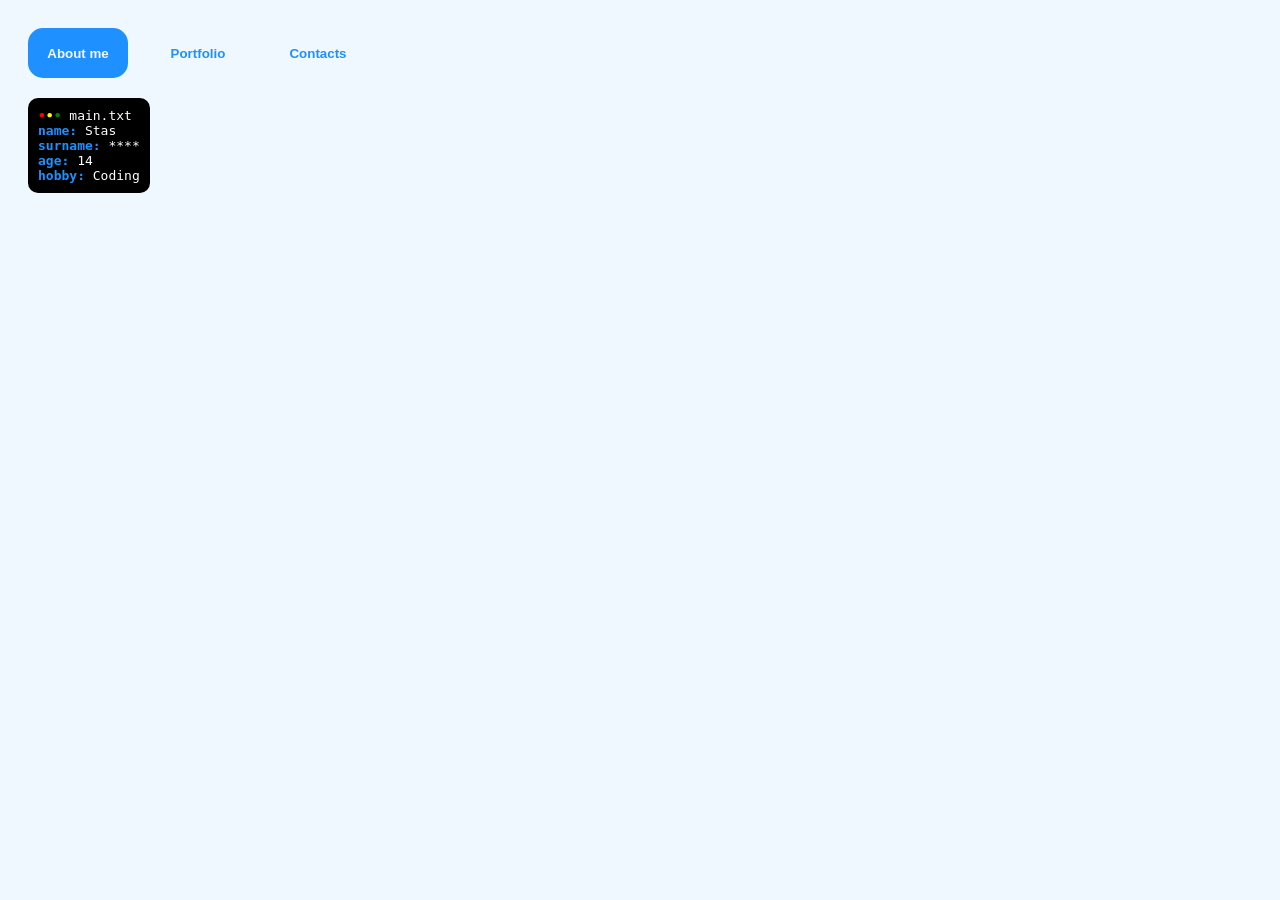
<file: index.html>
<!DOCTYPE html>
<html lang="en">
<head>
    <meta charset="UTF-8">
    <meta name="viewport" content="width=device-width, initial-scale=1.0">
    <title>Main</title>
    <link rel="stylesheet", href="main_style.css">
</head>
<body>
    <div id="main">
    <!-- <h1 style="font-family: sans-serif;">About me</h1> -->
    <button class="selected"><b>About me</b></button>
    <a href="portfolio.html"><button><b>Portfolio</b></button></a>
    <a href="contacts.html"><button><b>Contacts</b></button></a>
    </div>
    <div class="info">
        <p><b style="color: red;">•</b><b style="color: yellow;">•</b><b style="color: green;">•</b> main.txt</p>
        <p><b class="c">name: </b>Stas</p>
        <p><b class="c">surname: </b>****</p>
        <p><b class="c">age: </b>14</p>
        <p><b class="c">hobby: </b>Coding</p>
    </div>
</body>

</html>
</file>
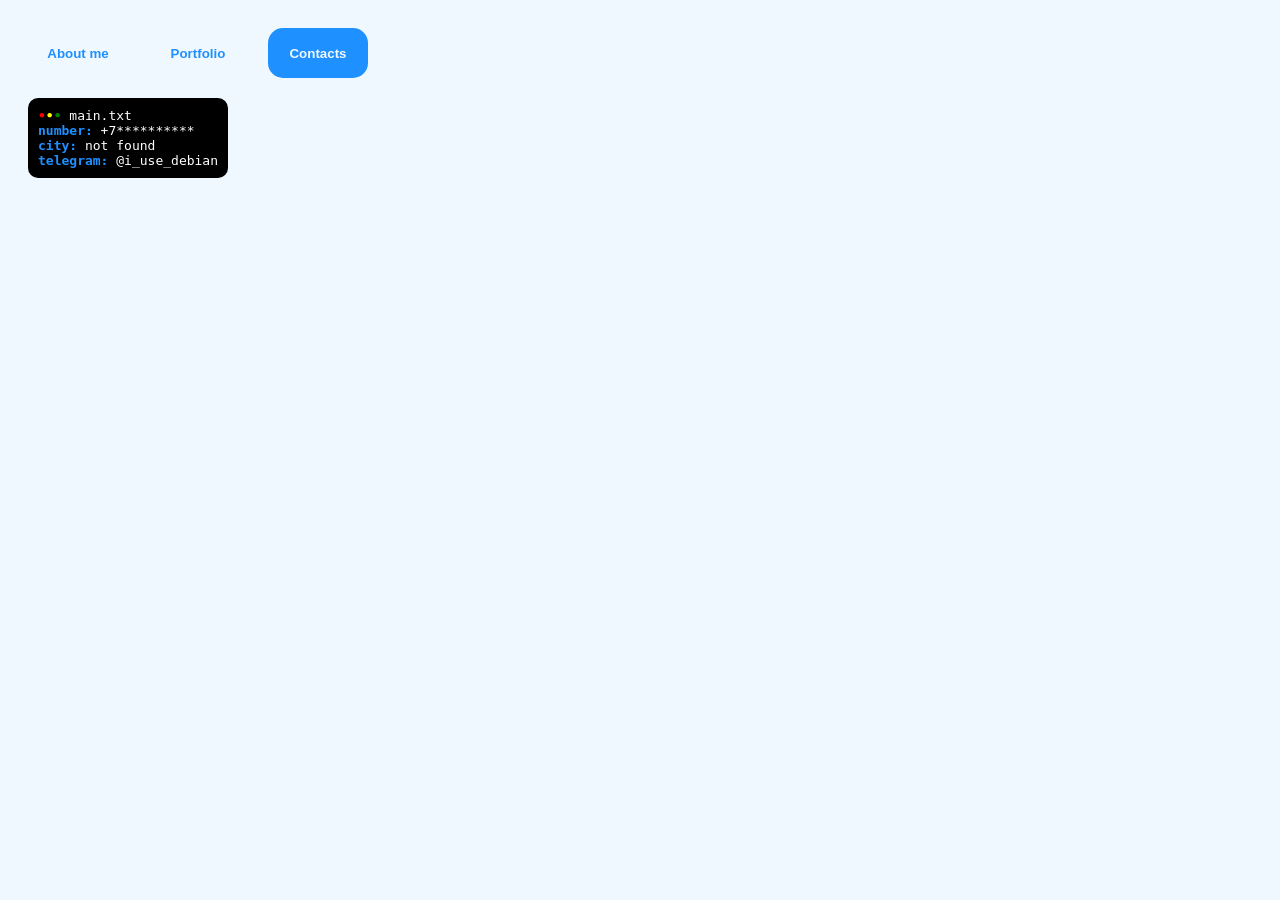
<file: contacts.html>
<!DOCTYPE html>
<html lang="en">
<head>
    <meta charset="UTF-8">
    <meta name="viewport" content="width=device-width, initial-scale=1.0">
    <title>Contacts</title>
    <link rel="stylesheet", href="main_style.css">
</head>
<body>
    <div id="main">
    <!-- <h1 style="font-family: sans-serif;">About me</h1> -->
    <a href="index.html"><button><b>About me</b></button></a>
    <a href="portfolio.html"><button><b>Portfolio</b></button></a>
    <button class="selected"><b>Contacts</b></button>
    </div>
    <div class="info">
        <p><b style="color: red;">•</b><b style="color: yellow;">•</b><b style="color: green;">•</b> main.txt</p>
        <p><b class="c">number:</b> +7**********</p>
        <p><b class="c">city:</b> not found</p>
        <p><b class="c">telegram:</b> @i_use_debian</p>
    </div>
</body>

</html>
</file>
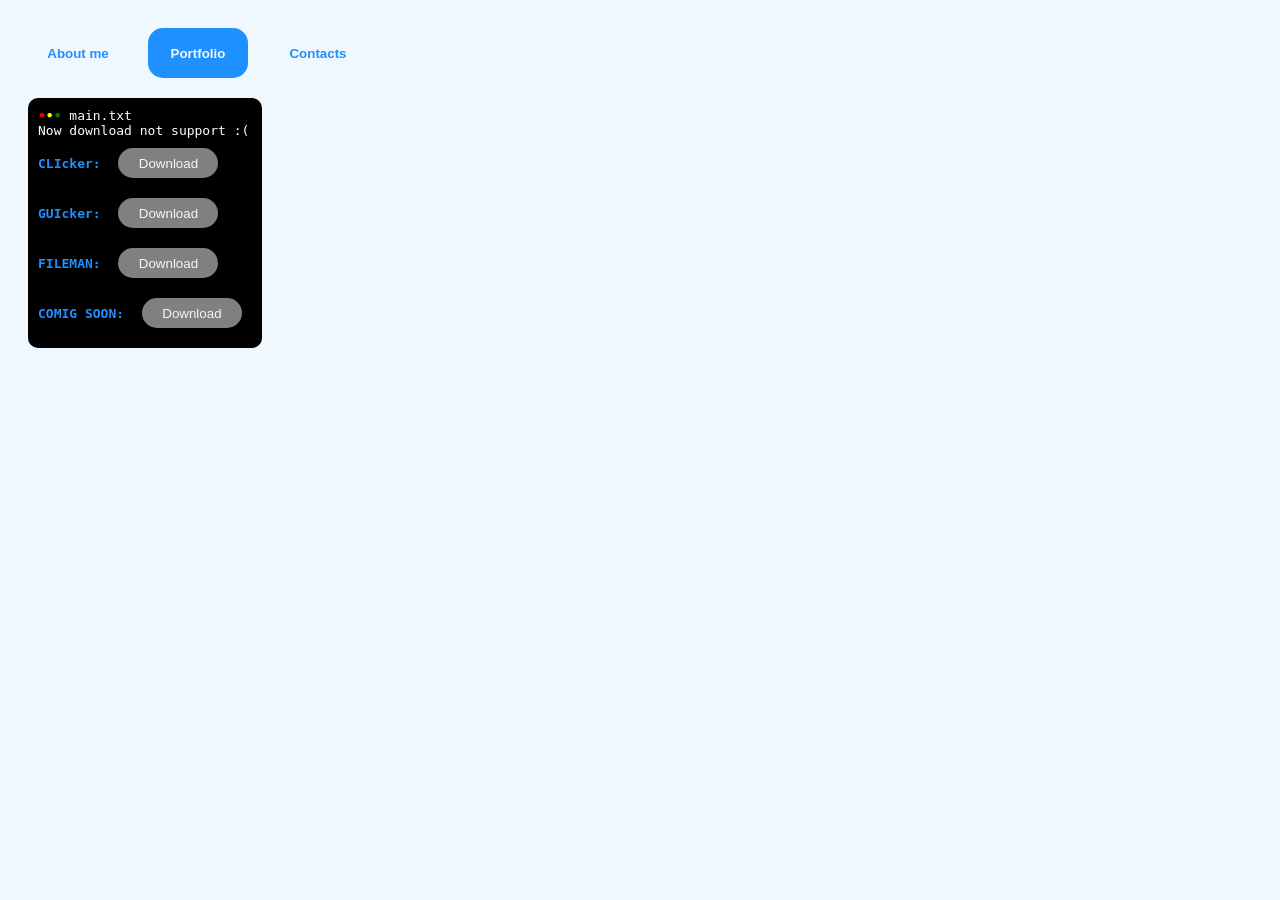
<file: portfolio.html>
<!DOCTYPE html>
<html lang="en">
<head>
    <meta charset="UTF-8">
    <meta name="viewport" content="width=device-width, initial-scale=1.0">
    <title>Portfolio</title>
    <link rel="stylesheet", href="main_style.css">
</head>
<body>
    <div id="main">
    <!-- <h1 style="font-family: sans-serif;">About me</h1> -->
    <a href="index.html"><button><b>About me</b></button></a>
    <button class="selected"><b>Portfolio</b></button>
    <a href="contacts.html"><button><b>Contacts</b></button></a>
    </div>
    <div class="info">
        <p><b style="color: red;">•</b><b style="color: yellow;">•</b><b style="color: green;">•</b> main.txt</p>
        <p>Now download not support :(</p>
        <p><b class="c">CLIcker: </b><button class="port" disabled>Download</button></p>
        <p><b class="c">GUIcker: </b><button class="port" disabled>Download</button></p>
        <p><b class="c">FILEMAN: </b><button class="port" disabled>Download</button></p>
        <p><b class="c">COMIG SOON: </b><button class="port" disabled>Download</button></p>
    </div>
</body>

</html>
</file>
<file: main_style.css>
#main {
            padding: 10px;
            flex-direction: row;
            display: flex;
        }
div {
    padding: 10px;
}
.info {
    background-color: black;
    color: white;
    border-radius: 10px;
    width: fit-content;
    font-family: monospace;
    margin-left: 20px;

}
        button {
            width: 100px;
            height: 50px;
            margin: 10px;
            background-color: aliceblue;
            color:dodgerblue;
            border: 0;
            border-radius: 15px;
        }
p {
    margin: 0px;
}
.c {
    color:dodgerblue;
}
.selected {
    background-color:dodgerblue;
    color: aliceblue;
}

body {
    background-color:aliceblue;
}
.port {
    width: 100px;
    height: 30px;
    background-color: gray;
    color:aliceblue;
}
</file>
